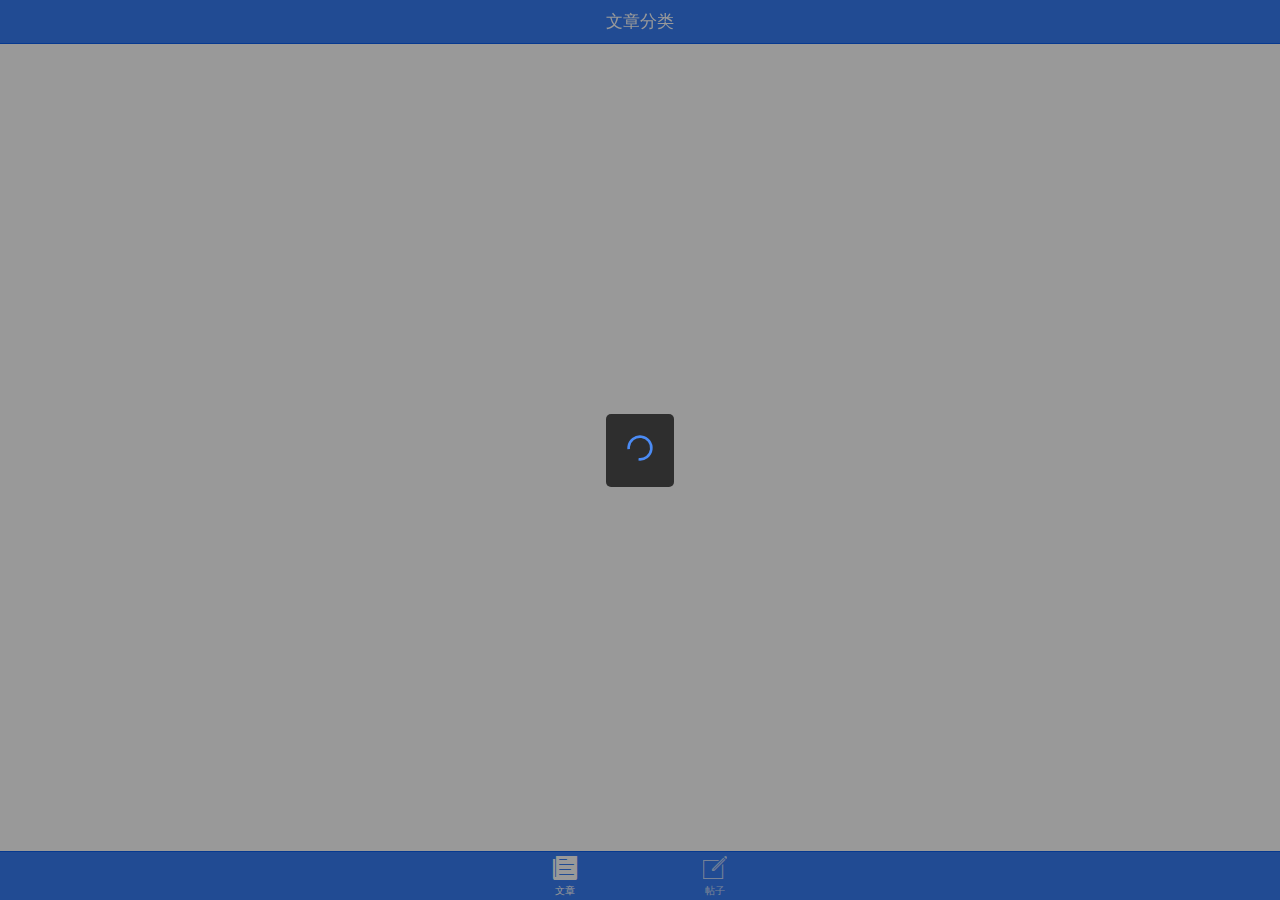
<file: index.html>
<!DOCTYPE html>
<html ng-app="myapp">
	<head>
		<meta charset="UTF-8">
		<meta name="viewport" content="width=device-width,initial-scale=1,minimum-scale=1,maximum-scale=1,user-scalable=no" />
		<title></title>
		<link rel="stylesheet" type="text/css" href="lib/ionic/css/ionic.min.css"/>
		<link rel="stylesheet" href="css/main.css" />
	</head>
	<body>
		
		<!--返回的按钮-->
	<ion-nav-bar class="bar-positive">
		<ion-nav-back-button></ion-nav-back-button>
	</ion-nav-bar>
		
		<!--放置选项卡的容器-->
		<ion-nav-view></ion-nav-view>
		
		<script src="lib/ionic/js/ionic.bundle.min.js" type="text/javascript" charset="utf-8"></script>
		<script src="js/app.js" type="text/javascript" charset="utf-8"></script>
		<script src="js/controller.js" type="text/javascript" charset="utf-8"></script>
		<script src="js/service.js" type="text/javascript" charset="utf-8"></script>
	</body>
</html>
</file>
<file: css/main.css>
img {
	width: 100%;
}
a{
	color: #387ef5;
}
/*a:link {color: #387ef5;}*/
a:visited {color: #999;}
/*a:hover {color:#eb0102;}*/
/*a:active {color:#eb0102;}*/
</file>
